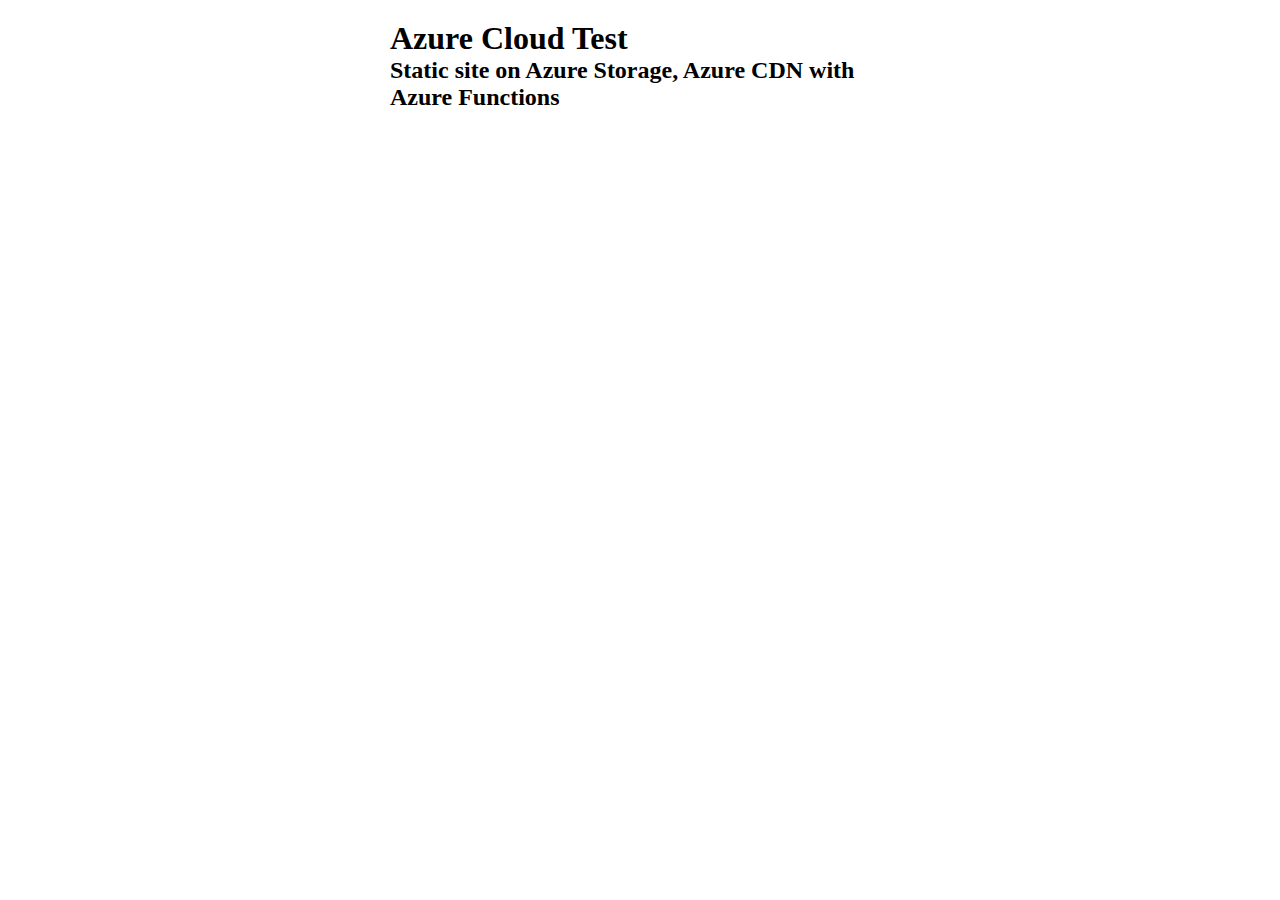
<file: index.html>
<!DOCTYPE html>
<html lang="en">
<head>
    <meta charset="UTF-8">
    <meta name="viewport" content="width=device-width, initial-scale=1.0">
    <link rel="stylesheet" href="styles.css">
    <title>Azure Cloud Test</title>
</head>
<body>
    <div id="container">
        <h1>Azure Cloud Test</h1>
        <h2>Static site on Azure Storage, Azure CDN with Azure Functions</h2>
    </div>
    <script src="script.js"></script>
</body>
</html>
</file>
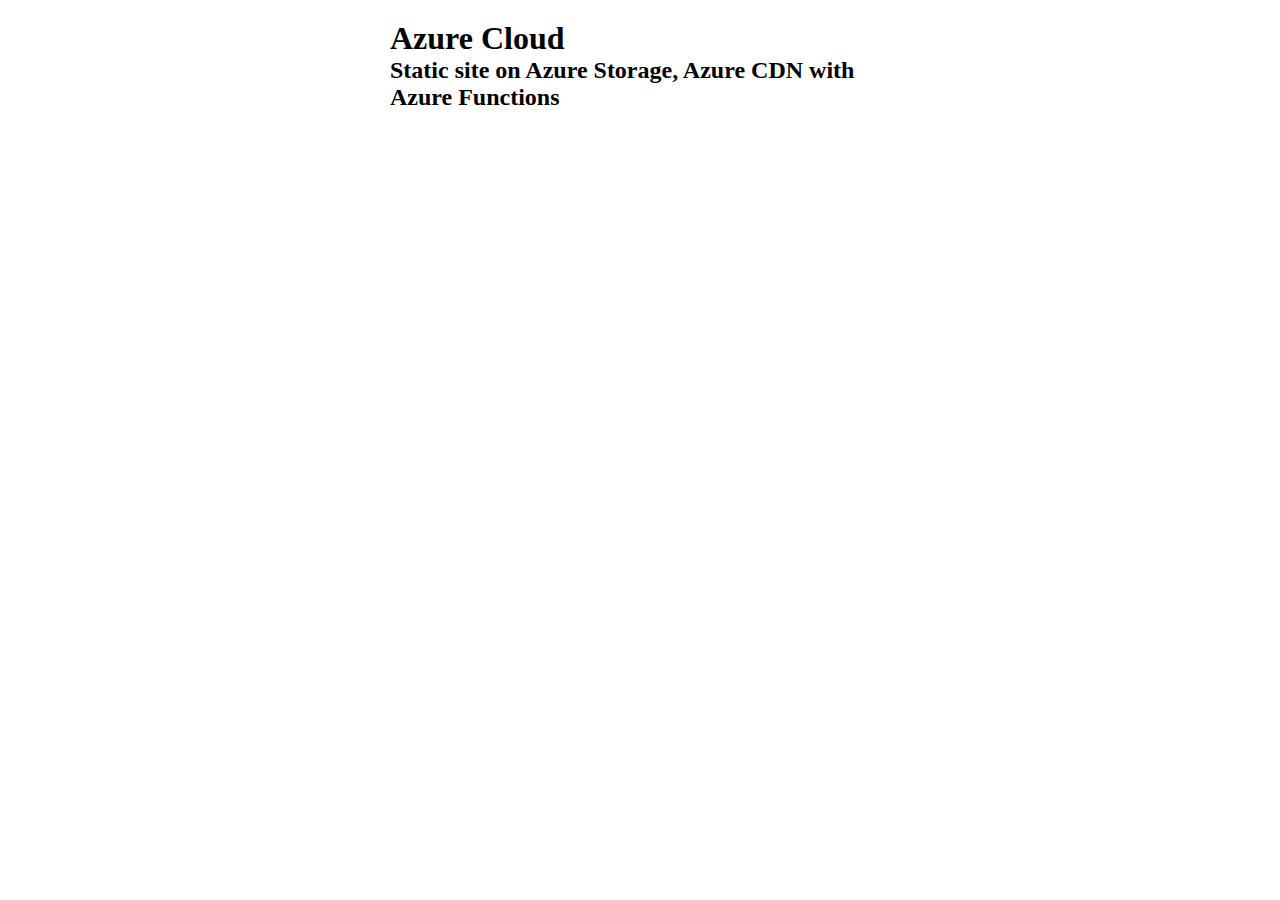
<file: frontend/index.html>
<!DOCTYPE html>
<html lang="en">
<head>
    <meta charset="UTF-8">
    <meta name="viewport" content="width=device-width, initial-scale=1.0">
    <link rel="stylesheet" href="styles.css">
    <title>Azure Cloud Test</title>
</head>
<body>
    <div id="container">
        <h1>Azure Cloud</h1>
        <h2>Static site on Azure Storage, Azure CDN with Azure Functions</h2>
    </div>
    <script src="script.js"></script>
</body>
</html>
</file>
<file: styles.css>
* {
    margin: auto;
    max-width: 500px;
}

#container {
    padding-top: 20px;
}
</file>
<file: frontend/styles.css>
* {
    margin: auto;
    max-width: 500px;
}

#container {
    padding-top: 20px;
}
</file>
